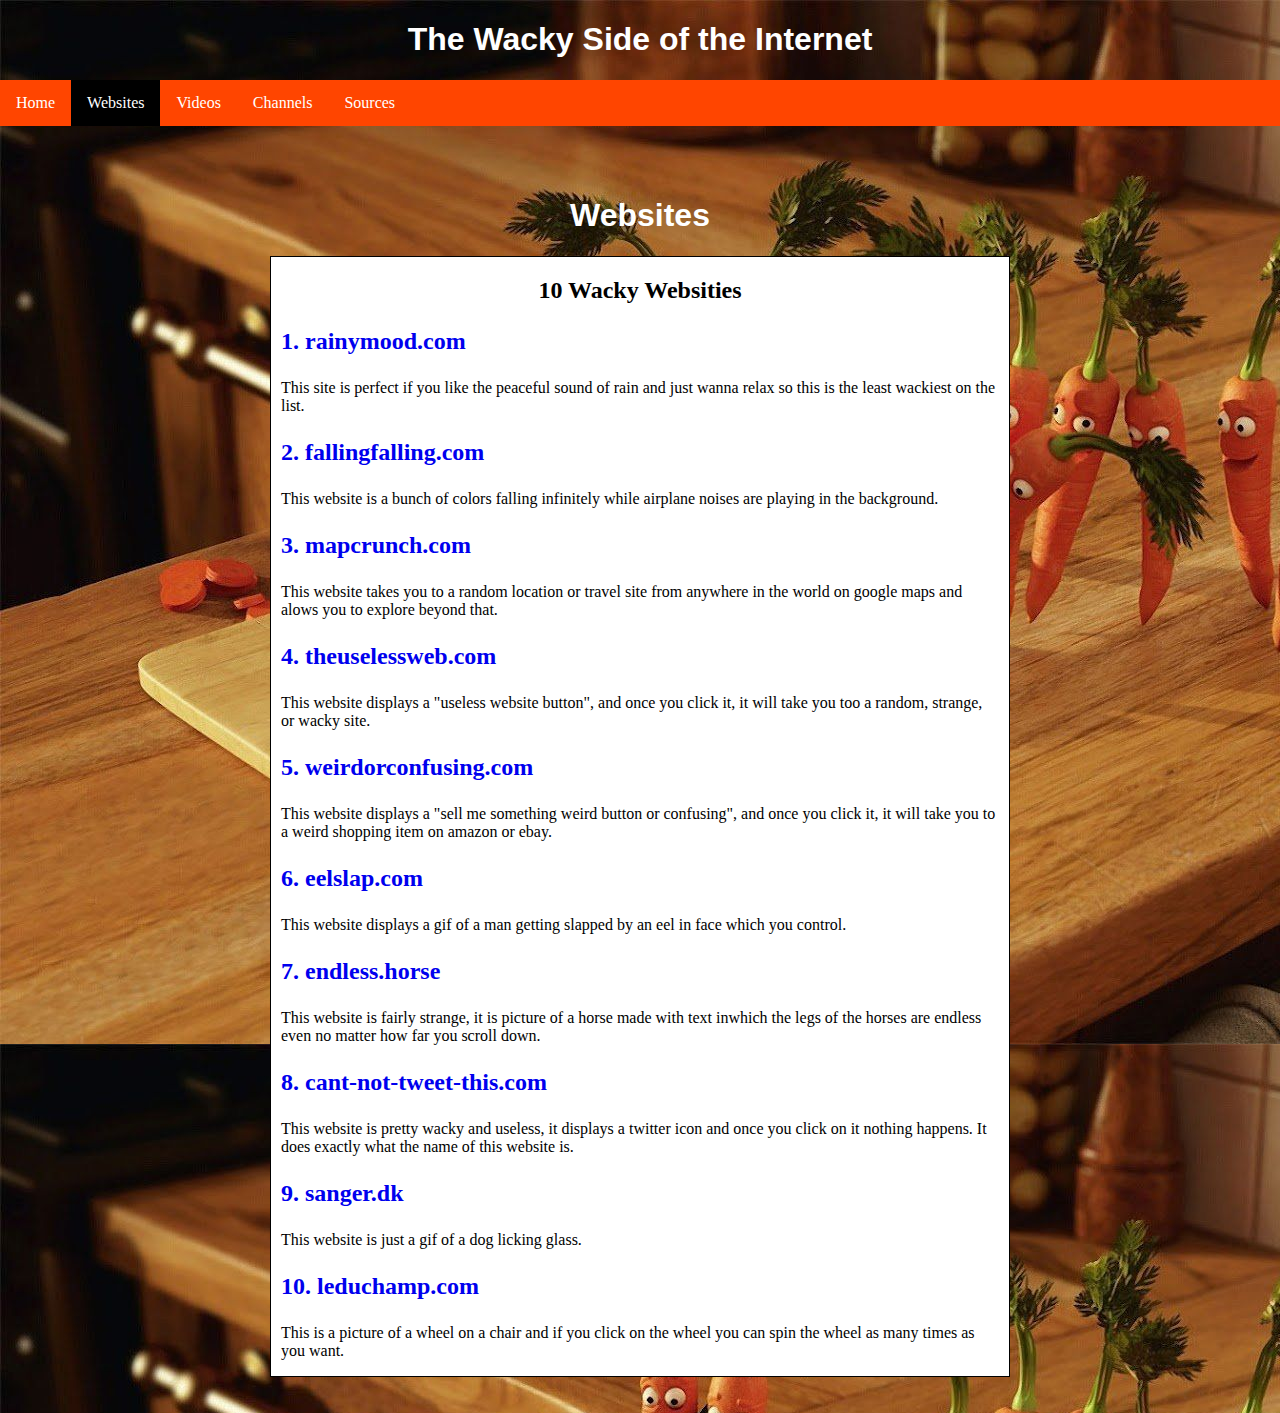
<file: Page 2.html>
<!DOCTYPE Html>
<html>
 <h1> The Wacky Side of the Internet</h1>
    <head>
       <link rel="stylesheet" type="text/css"
            href="style.css">
    </head>
    <body>
    <!-- BEGIN NAVIGATION BAR -->
            <ul id="navbar">
                 <li class ="navitem"><a href="Index.html">Home</a></li>
                 <li class ="navitem"><a class="active" href="Page 2.html">Websites</a></li>
                 <li class ="navitem"><a href="Page 3.html">Videos</a></li>
                 <li class ="navitem"><a href="Page 4.html">Channels</a></li>
                 <li class ="navitem"><a href="source.html">Sources</a></li>
            </ul>
        <!-- END NAVIGATION BAR -->
    <div id="content">
    <h1>Websites</h1>
    <div class="box">
  <h2> 10 Wacky Websities </h2>
  <h3>  <a href="https://rainymood.com/" target="_blank"> 1. rainymood.com   </a> </h3>
  <p> This site is perfect if you like the peaceful sound of rain and just wanna relax so this is the least wackiest on the list.</p>
  <h3> <a href="http://fallingfalling.com/" target="_blank"> 2. fallingfalling.com </a> </h3>
  <p> This website is a bunch of colors falling infinitely while airplane noises are playing in the background. </p>
  <h3> <a href="http://www.mapcrunch.com/" target="_blank"> 3. mapcrunch.com </a> </h3>
  <p> This website takes you to a random location or travel site from anywhere in the world on google maps and alows you to explore beyond that. </p>
  <h3> <a href="http://www.theuselessweb.com/" target="_blank"> 4. theuselessweb.com</a> </h3>
  <p> This website displays a "useless website button", and once you click it, it will take you too a random, strange, or wacky site. </p>
  <h3> <a href="http://weirdorconfusing.com/" target="_blank"> 5. weirdorconfusing.com</a> </h3>
  <p> This website displays a "sell me something weird button or confusing", and once you click it, it will take you to a weird shopping item on amazon or ebay. </p>
  <h3> <a href= "http://eelslap.com/" target="_blank"> 6. eelslap.com </a></h3>
  <p> This website displays a gif of a man getting slapped by an eel in face which you control. </p>
  <h3> <a href="http://endless.horse/" target="_blank"> 7. endless.horse </a> </h3>
  <p> This website is fairly strange, it is picture of a horse made with text inwhich the legs of the horses are endless even no matter how far you scroll down. </p>
  <h3><a href="http://cant-not-tweet-this.com/" target="_blank"> 8. cant-not-tweet-this.com </a></h3>
  <p> This website is pretty wacky and useless, it displays a twitter icon and once you click on it nothing happens. It does exactly what the name of this website is. </p>
  <h3><a href="http://sanger.dk/" target="_blank"> 9. sanger.dk </a></h3>
  <p> This website is just a gif of a dog licking glass. </p>
  <h3><a href="http://leduchamp.com/" target="_blank"> 10. leduchamp.com </a></h3>
  <p> This is a picture of a wheel on a chair and if you click on the wheel you can spin the wheel as many times as you want.
</div>
</div>


</p>
    </body>
</html>
</file>
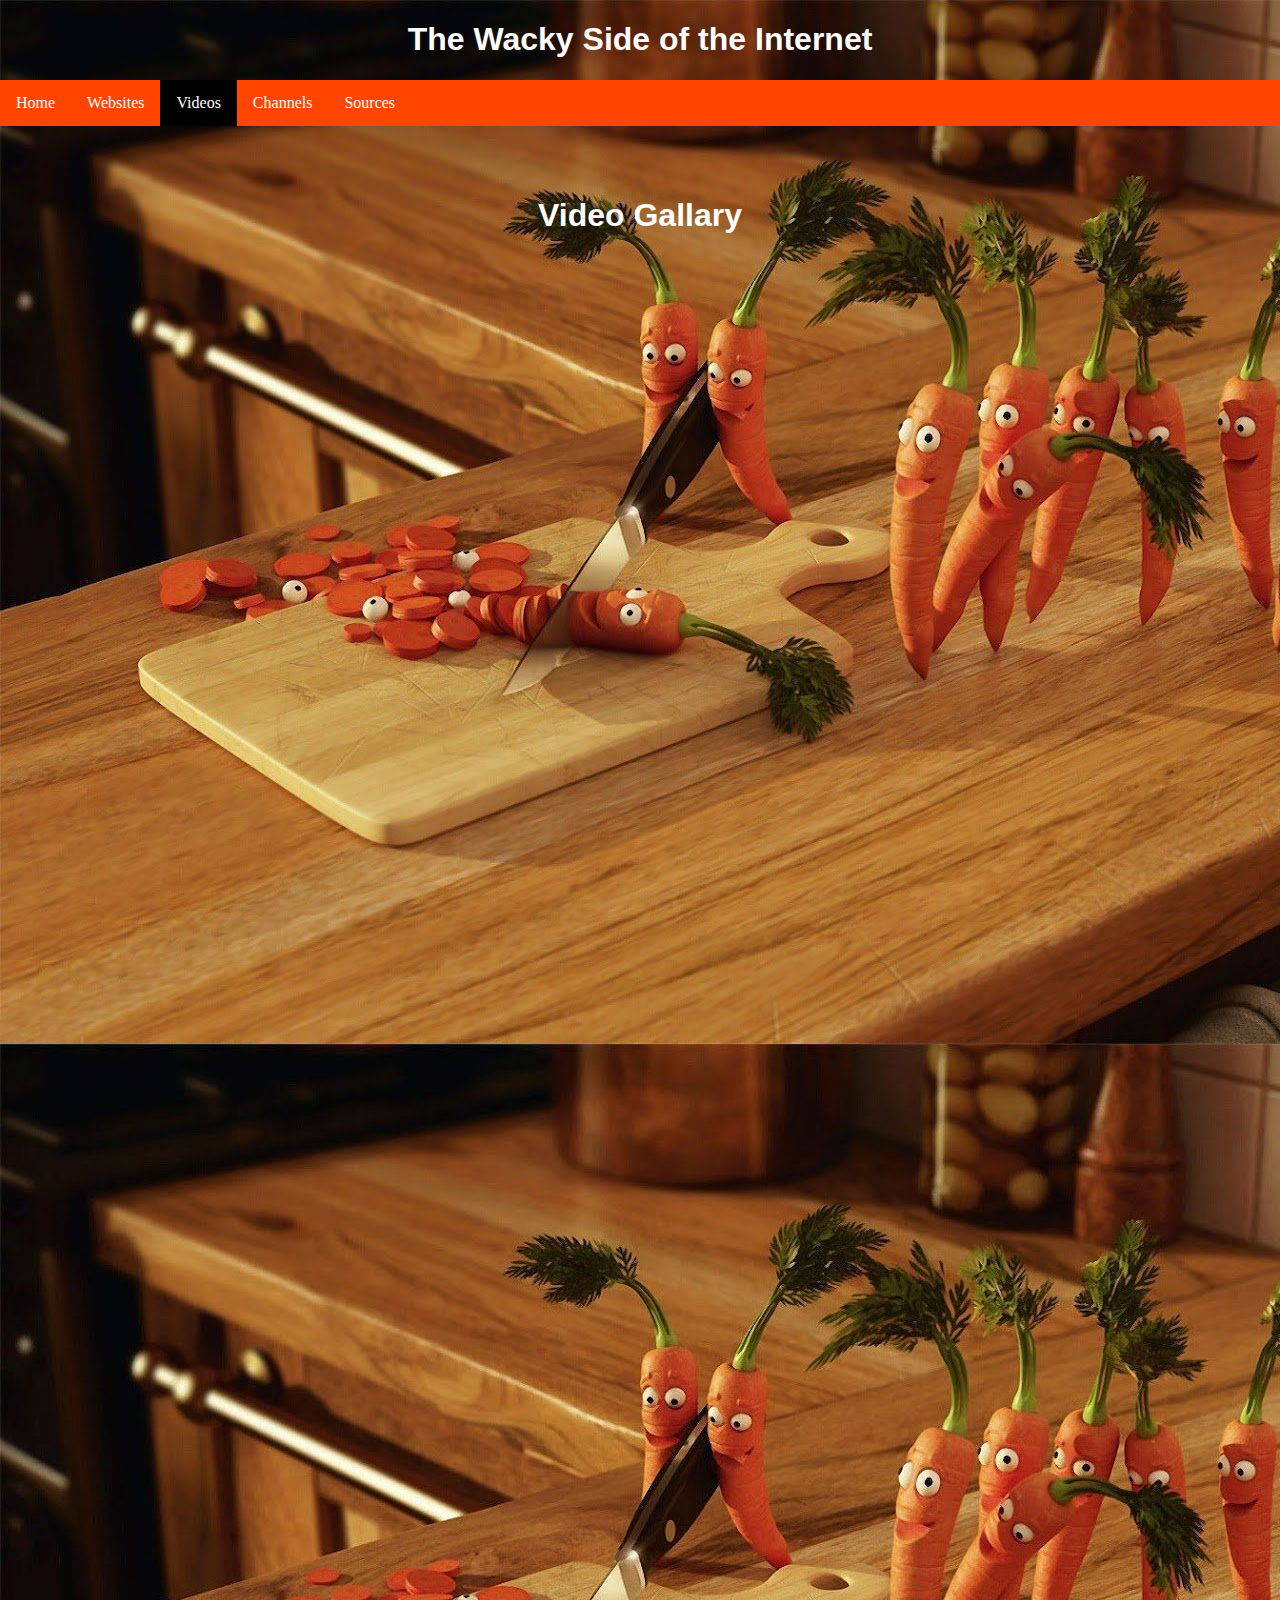
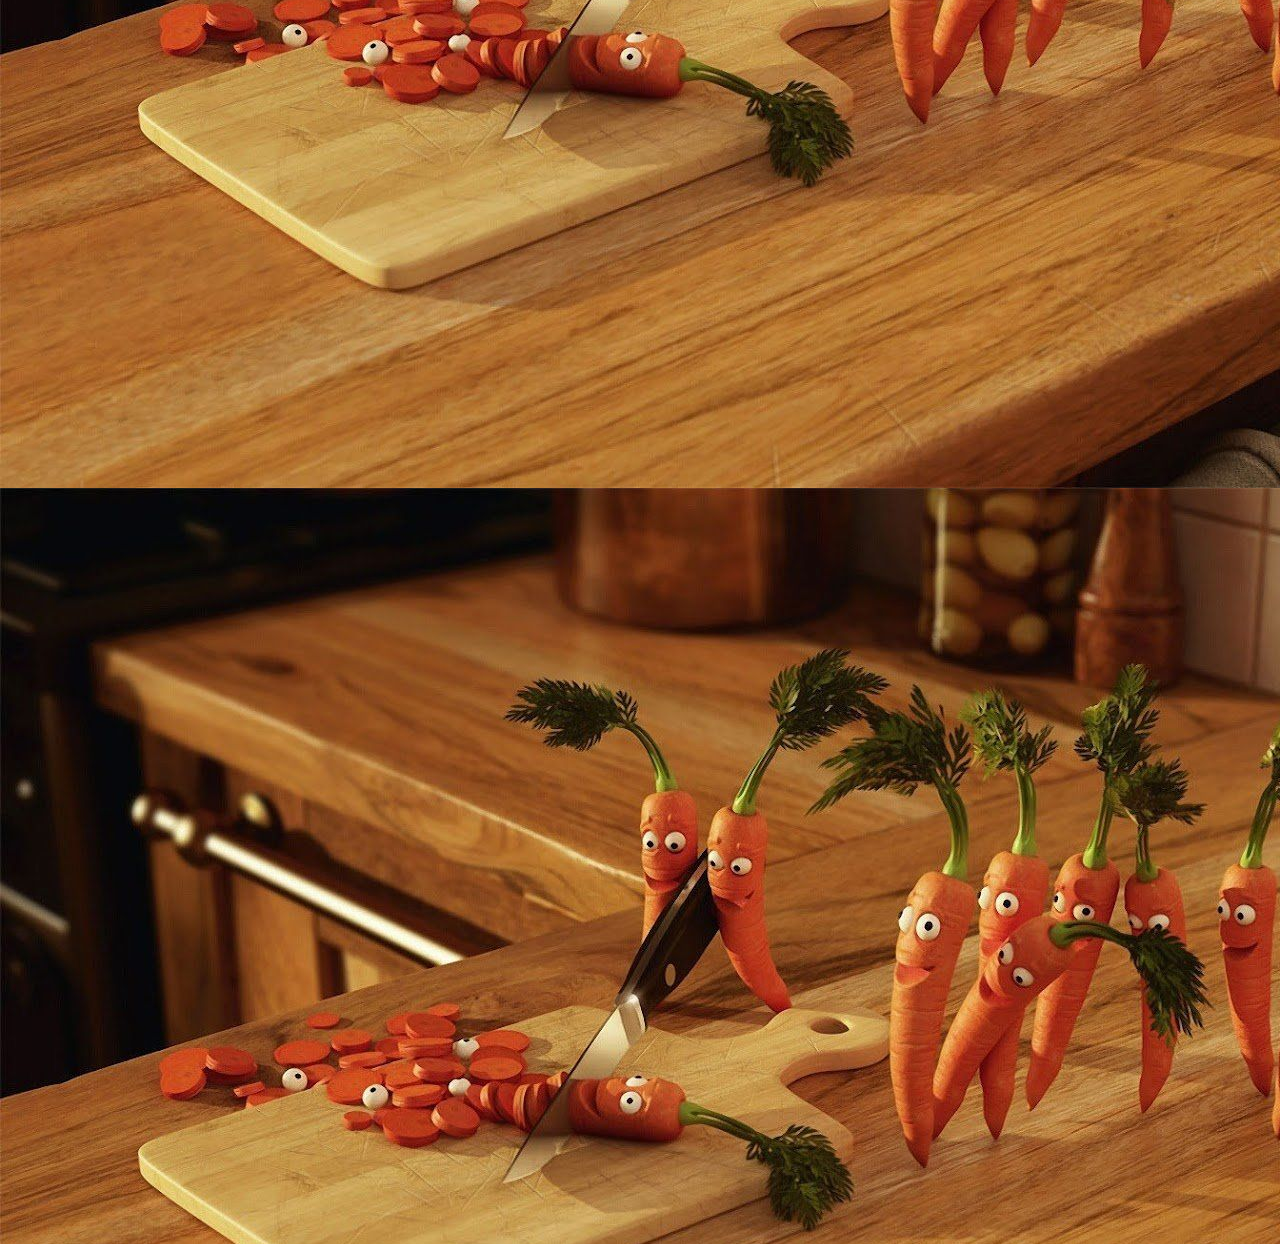
<file: Page 3.html>
<!DOCTYPE Html>
<html>
<h1> The Wacky Side of the Internet</h1>
    <head>
      <link rel="stylesheet" type="text/css"
            href="style.css">
    </head>
    <body>
    <!-- BEGIN NAVIGATION BAR -->
            <ul id="navbar">
                 <li class ="navitem"><a href="Index.html">Home</a></li>
                 <li class ="navitem"><a href="Page 2.html">Websites</a></li>
                 <li class ="navitem"><a class="active" href="Page 3.html">Videos</a></li>
                 <li class ="navitem"><a href="Page 4.html">Channels</a></li>
                 <li class ="navitem"><a href="source.html">Sources</a></li>
            </ul>
        <!-- END NAVIGATION BAR -->
    <div id="content">
    <h1>Video Gallary</h1>
   <iframe width="420" height="315" src="https://www.youtube.com/embed/EIyixC9NsLI" frameborder="0" allowfullscreen></iframe>
   <iframe width="420" height="315" src="https://www.youtube.com/embed/eDU0CTDMk2g" frameborder="0" allowfullscreen></iframe>
   <iframe width="420" height="315" src="https://www.youtube.com/embed/QH2-TGUlwu4" frameborder="0" allowfullscreen></iframe>
   <iframe width="420" height="315" src="https://www.youtube.com/embed/FavUpD_IjVY" frameborder="0" allowfullscreen></iframe>
   <iframe width="420" height="315" src="https://www.youtube.com/embed/GSMCRD35ch4" frameborder="0" allowfullscreen></iframe>
   <iframe width="420" height="315" src="https://www.youtube.com/embed/oWTgvRGwzWg" frameborder="0" allowfullscreen></iframe>
   <iframe width="420" height="315" src="https://www.youtube.com/embed/-0Xa4bHcJu8" frameborder="0" allowfullscreen></iframe>
   <iframe width="420" height="315" src="https://www.youtube.com/embed/WQO-aOdJLiw" frameborder="0" allowfullscreen></iframe>
   <iframe width="420" height="315" src="https://www.youtube.com/embed/wrw1VMRNFUg" frameborder="0" allowfullscreen></iframe>
   <iframe width="420" height="315" src="https://www.youtube.com/embed/jX3iLfcMDCw" frameborder="0" allowfullscreen></iframe>
   <iframe width="420" height="315" src="https://www.youtube.com/embed/AdYaTa_lOf4" frameborder="0" allowfullscreen></iframe>
   <iframe width="420" height="315" src="https://www.youtube.com/embed/wBqM2ytqHY4" frameborder="0" allowfullscreen></iframe>
   <iframe width="420" height="315" src="https://www.youtube.com/embed/8Q2P4LjuVA8" frameborder="0" allowfullscreen></iframe>
   <iframe width="420" height="315" src="https://www.youtube.com/embed/CBBvXth-O_g" frameborder="0" allowfullscreen></iframe>
   <iframe width="420" height="315" src="https://www.youtube.com/embed/TR_8SDNQ0ks" frameborder="0" allowfullscreen></iframe>
</div>
</p>
    </body>
</html>
</file>
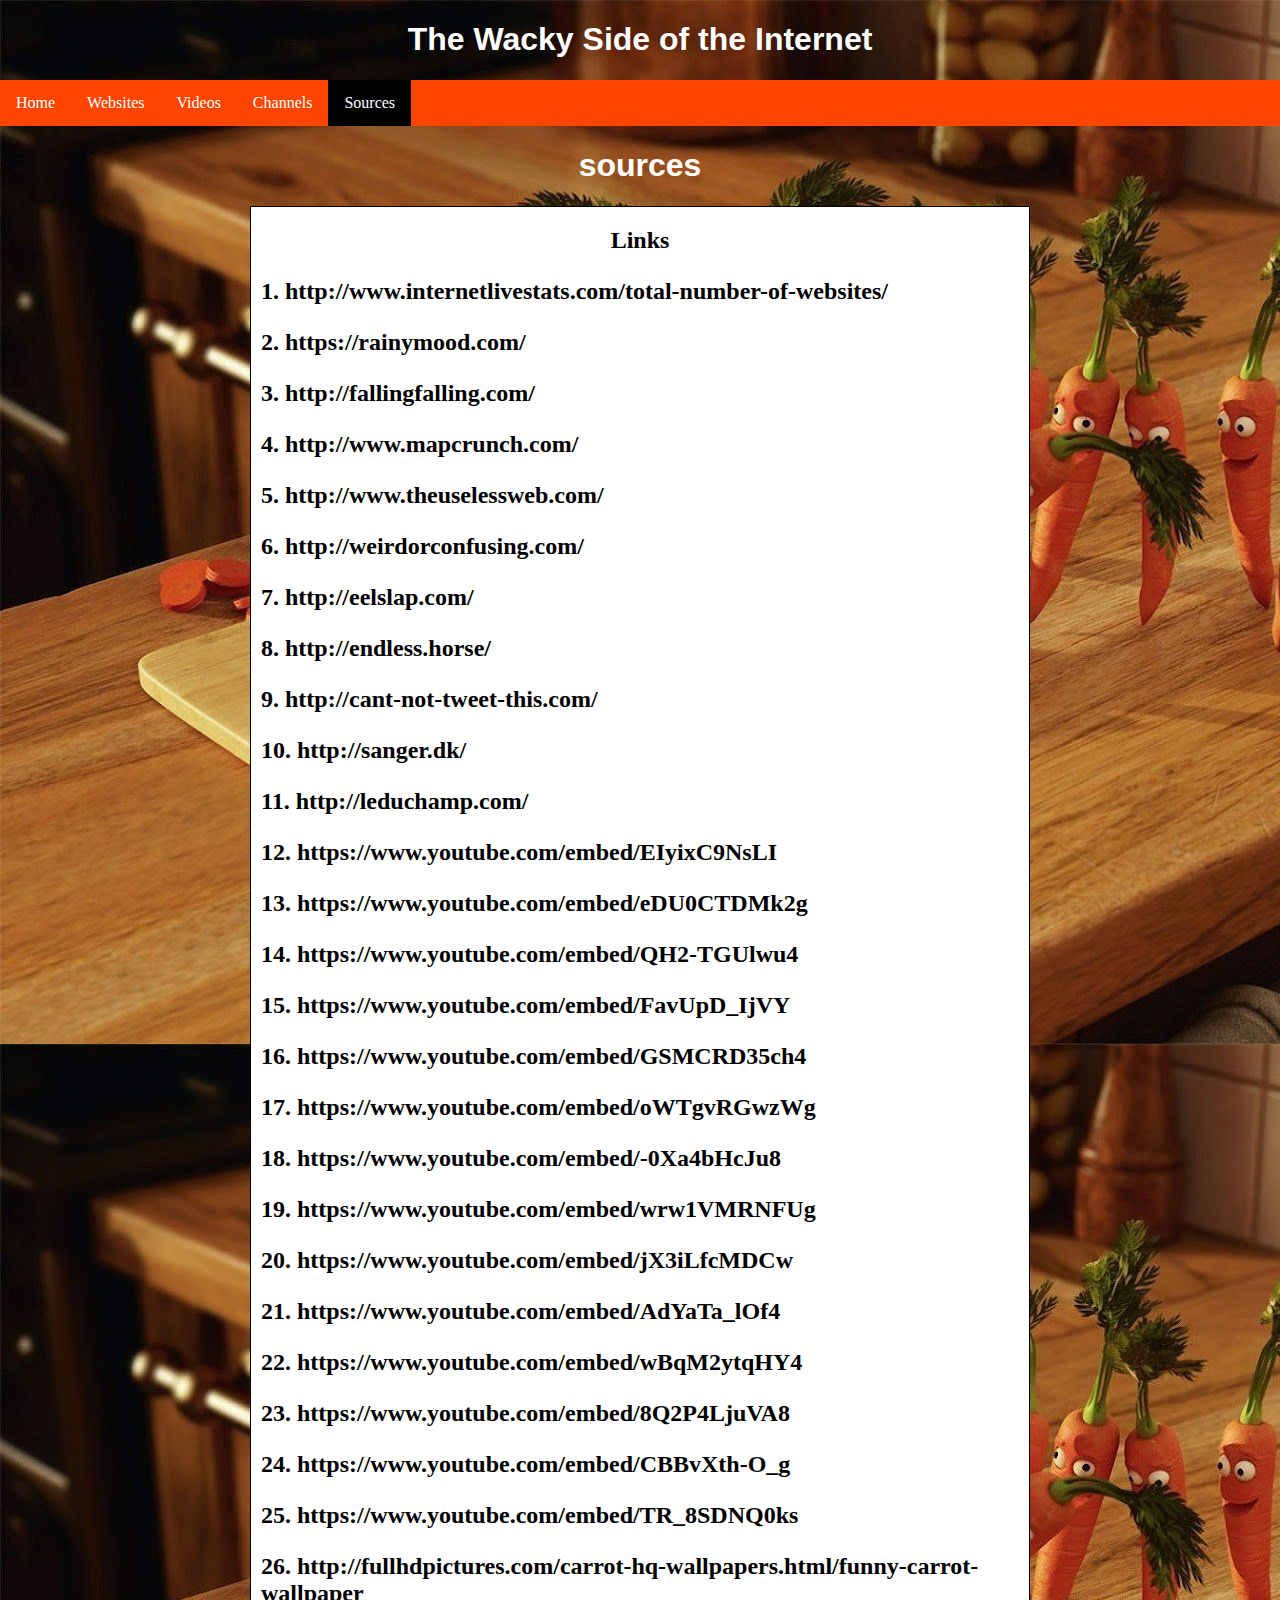
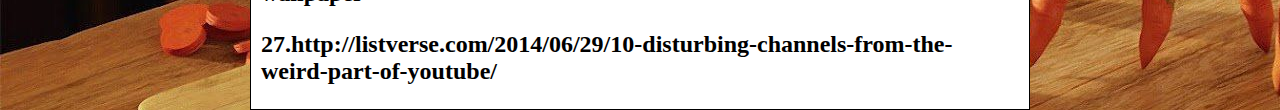
<file: source.html>
<!DOCTYPE Html>
<html>
 <h1> The Wacky Side of the Internet</h1>
    <head>
       <link rel="stylesheet" type="text/css"
            href="style.css">
    </head>
    <body>
    <!-- BEGIN NAVIGATION BAR -->
            <ul id="navbar">
                 <li class ="navitem"><a href="Index.html">Home</a></li>
                 <li class ="navitem"><a href="Page 2.html">Websites</a></li>
                 <li class ="navitem"><a href="Page 3.html">Videos</a></li>
                 <li class ="navitem"><a href="Page 4.html">Channels</a></li>
                 <li class ="navitem"><a class="active" href="source.html">Sources</a></li>
            </ul>
            <h1>sources</h1>
      <div class="box">
        <h2> Links</h2>
        <h3>1. http://www.internetlivestats.com/total-number-of-websites/</h3>
        <h3>2. https://rainymood.com/</h3>
        <h3>3. http://fallingfalling.com/</h3>
        <h3>4. http://www.mapcrunch.com/</h3>
        <h3>5. http://www.theuselessweb.com/</h3>
        <h3>6. http://weirdorconfusing.com/</h3>
        <h3>7. http://eelslap.com/</h3>
        <h3>8. http://endless.horse/</h3>
        <h3>9. http://cant-not-tweet-this.com/</h3>
        <h3>10. http://sanger.dk/</h3>
        <h3>11. http://leduchamp.com/</h3>
        <h3>12. https://www.youtube.com/embed/EIyixC9NsLI</h3>
        <h3>13. https://www.youtube.com/embed/eDU0CTDMk2g</h3>
        <h3>14. https://www.youtube.com/embed/QH2-TGUlwu4</h3>
        <h3>15. https://www.youtube.com/embed/FavUpD_IjVY </h3>
        <h3>16. https://www.youtube.com/embed/GSMCRD35ch4 </h3>
        <h3>17. https://www.youtube.com/embed/oWTgvRGwzWg </h3>
        <h3>18. https://www.youtube.com/embed/-0Xa4bHcJu8 </h3>
        <h3>19. https://www.youtube.com/embed/wrw1VMRNFUg </h3>
        <h3>20. https://www.youtube.com/embed/jX3iLfcMDCw </h3>
        <h3>21. https://www.youtube.com/embed/AdYaTa_lOf4 </h3>
        <h3>22. https://www.youtube.com/embed/wBqM2ytqHY4 </h3>
        <h3>23. https://www.youtube.com/embed/8Q2P4LjuVA8 </h3>
        <h3>24. https://www.youtube.com/embed/CBBvXth-O_g </h3>
        <h3>25. https://www.youtube.com/embed/TR_8SDNQ0ks </h3>
        <h3>26. http://fullhdpictures.com/carrot-hq-wallpapers.html/funny-carrot-wallpaper</h3>
        <h3>27.http://listverse.com/2014/06/29/10-disturbing-channels-from-the-weird-part-of-youtube/</h3>
        
     </div>



      </div>
</file>
<file: style.css>
h1 {
         color : white;
         font-family: 'brandon-grotesque', sans-serif;
         text-align: center;
     }
      p {
        color : black;
      }
     body {
     margin : 0;
     background-image: url("Copy of carrots.jpg");
     background-repeat: repeat;
     }

         ul {
    list-style-type: none;
    margin: 0;
    padding: 0;
    overflow: hidden;
    background-color: orangered;
}

li {
    float: left;
}

li a {
    display: block;
    color: white;
    text-align: center;
    padding: 14px 16px;
    text-decoration: none;
}

li a:hover:not(.active) {
    background-color: white;
}

.active {
    background-color: black;
}
        /* this is for the div containing our whole body except for navbar */
        #content {
           margin-top:30px;
           padding:20px;
           }
  p  {

}

h2  {
  text-align: center;
}

.box {
  border: 1px solid black;
  //* margin-top: 100px;*/
  margin-bottom: 300px;
  margin-right: 250px;
  margin-left: 250px;
  background-color: white;
  padding-left: 10px;
  padding-right: 10px;
  }

  h3  {
    text-align: left;
    font-size: 150%;
  }

  a {
    text-decoration: none;
    
  }
</file>
